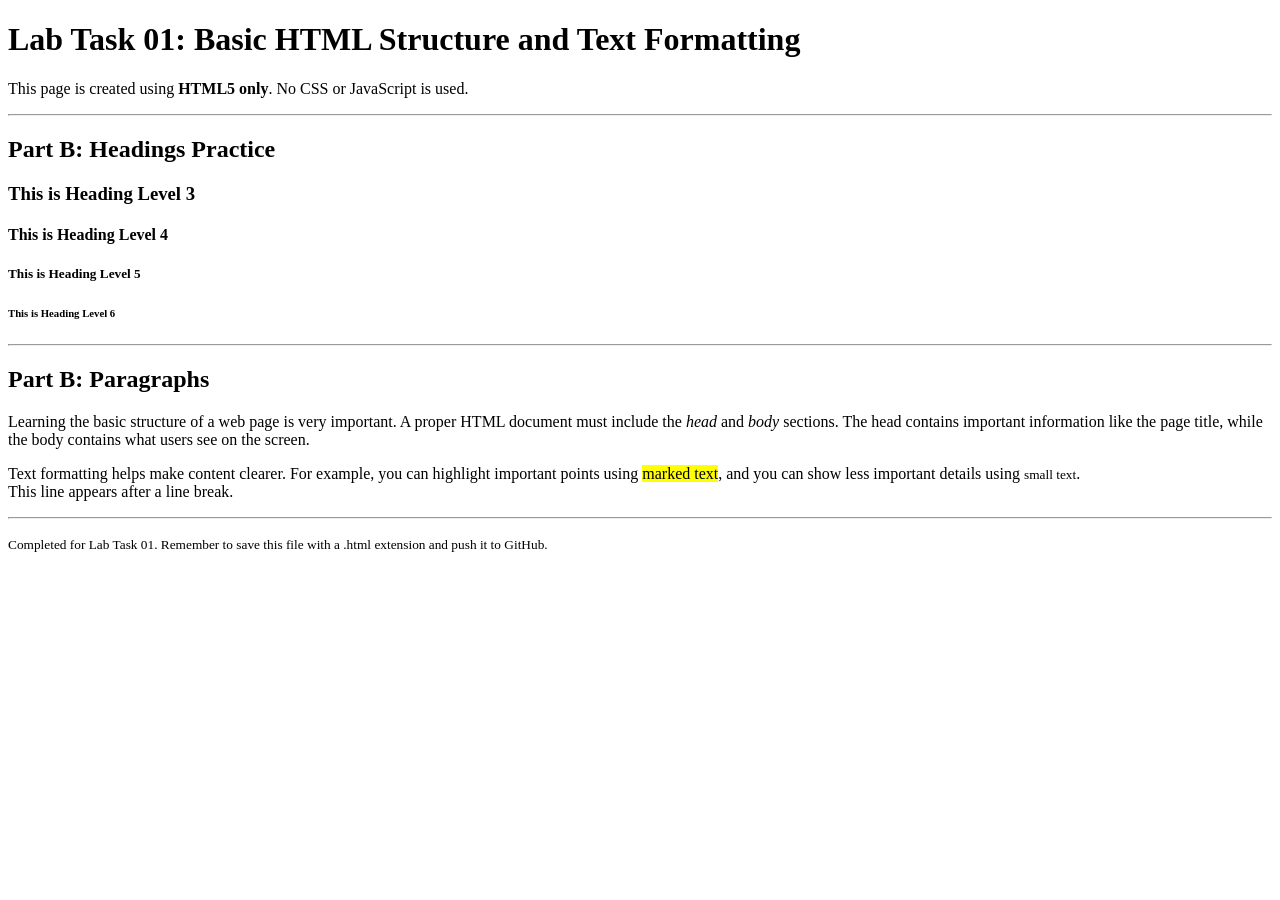
<file: L1.html>
<!DOCTYPE html>
<html lang="en">
<head>
<meta charset="UTF-8">
<meta name="description" content="Lab Task 01: Basic HTML Structure and Text Formatting using HTML5 only.">
<title>Lab Task 01 - HTML Structure</title>
</head>
<body>
 
    <!-- Header Section: Main title of the page -->
<header>
<h1>Lab Task 01: Basic HTML Structure and Text Formatting</h1>
<p>
            This page is created using <strong>HTML5 only</strong>. No CSS or JavaScript is used.
</p>
</header>
 
    <hr>
 
    <!-- Headings Section: Demonstrating all heading levels -->
<section>
<h2>Part B: Headings Practice</h2>
<h3>This is Heading Level 3</h3>
<h4>This is Heading Level 4</h4>
<h5>This is Heading Level 5</h5>
<h6>This is Heading Level 6</h6>
</section>
 
    <hr>
 
    <!-- Paragraph Section: Two paragraphs using different text formatting tags -->
<section>
<h2>Part B: Paragraphs</h2>
 
        <p>
            Learning the basic structure of a web page is very important. A proper HTML document must include
            the <em>head</em> and <em>body</em> sections. The head contains important information like the page title,
            while the body contains what users see on the screen.
</p>
 
        <p>
            Text formatting helps make content clearer. For example, you can highlight important points using
<mark>marked text</mark>, and you can show less important details using <small>small text</small>.
<br>
            This line appears after a line break.
</p>
</section>
 
    <hr>
 
    <!-- Footer Section: Closing note -->
<footer>
<p>
<small>Completed for Lab Task 01. Remember to save this file with a .html extension and push it to GitHub.</small>
</p>
</footer>
 
</body>
</html>
</file>
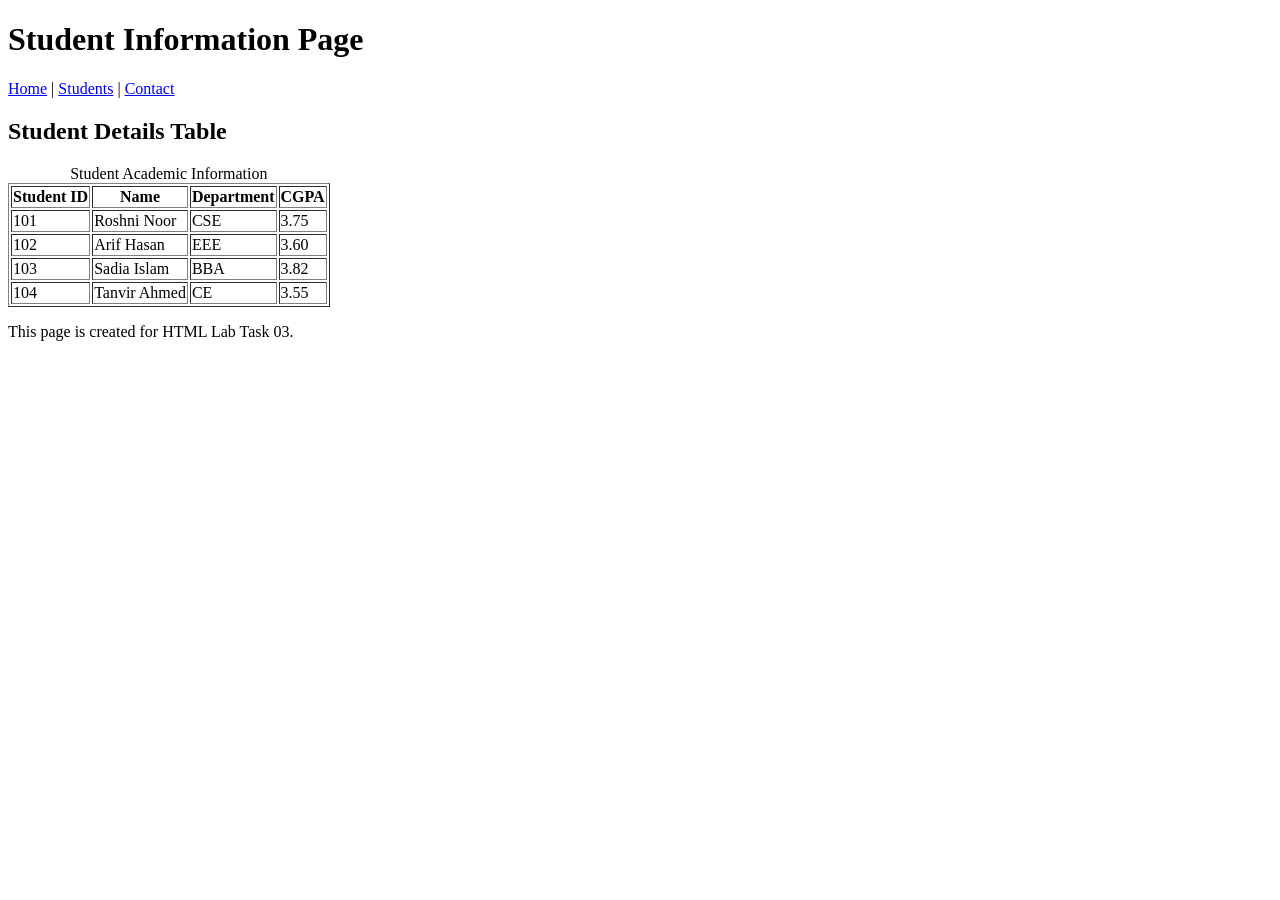
<file: L3.html>
<!DOCTYPE html>
<html lang="en">
 
<head>
<meta charset="UTF-8">
<title>Lab Task 03</title>
</head>
 
<body>
 
    <!-- Header part -->
<header>
<h1 title="Page title">Student Information Page</h1>
</header>
 
    <!-- Navigation links -->
<nav>
<a href="#home">Home</a> |
<a href="#students">Students</a> |
<a href="#contact">Contact</a>
</nav>
 
    <!-- Main content starts -->
<main>
 
        <!-- Section for table -->
<section id="students">
<h2>Student Details Table</h2>
 
            <table border="1" title="Student table">
<caption>Student Academic Information</caption>
 
                <tr>
<th scope="col">Student ID</th>
<th scope="col">Name</th>
<th scope="col">Department</th>
<th scope="col">CGPA</th>
</tr>
 
                <tr>
<td>101</td>
<td>Roshni Noor</td>
<td>CSE</td>
<td>3.75</td>
</tr>
 
                <tr>
<td>102</td>
<td>Arif Hasan</td>
<td>EEE</td>
<td>3.60</td>
</tr>
 
                <tr>
<td>103</td>
<td>Sadia Islam</td>
<td>BBA</td>
<td>3.82</td>
</tr>
 
                <tr>
<td>104</td>
<td>Tanvir Ahmed</td>
<td>CE</td>
<td>3.55</td>
</tr>
 
            </table>
</section>
 
    </main>
 
    <!-- Footer section -->
<footer>
<p id="contact">
            This page is created for HTML Lab Task 03.
</p>
</footer>
 
</body>
 
</html>
</file>
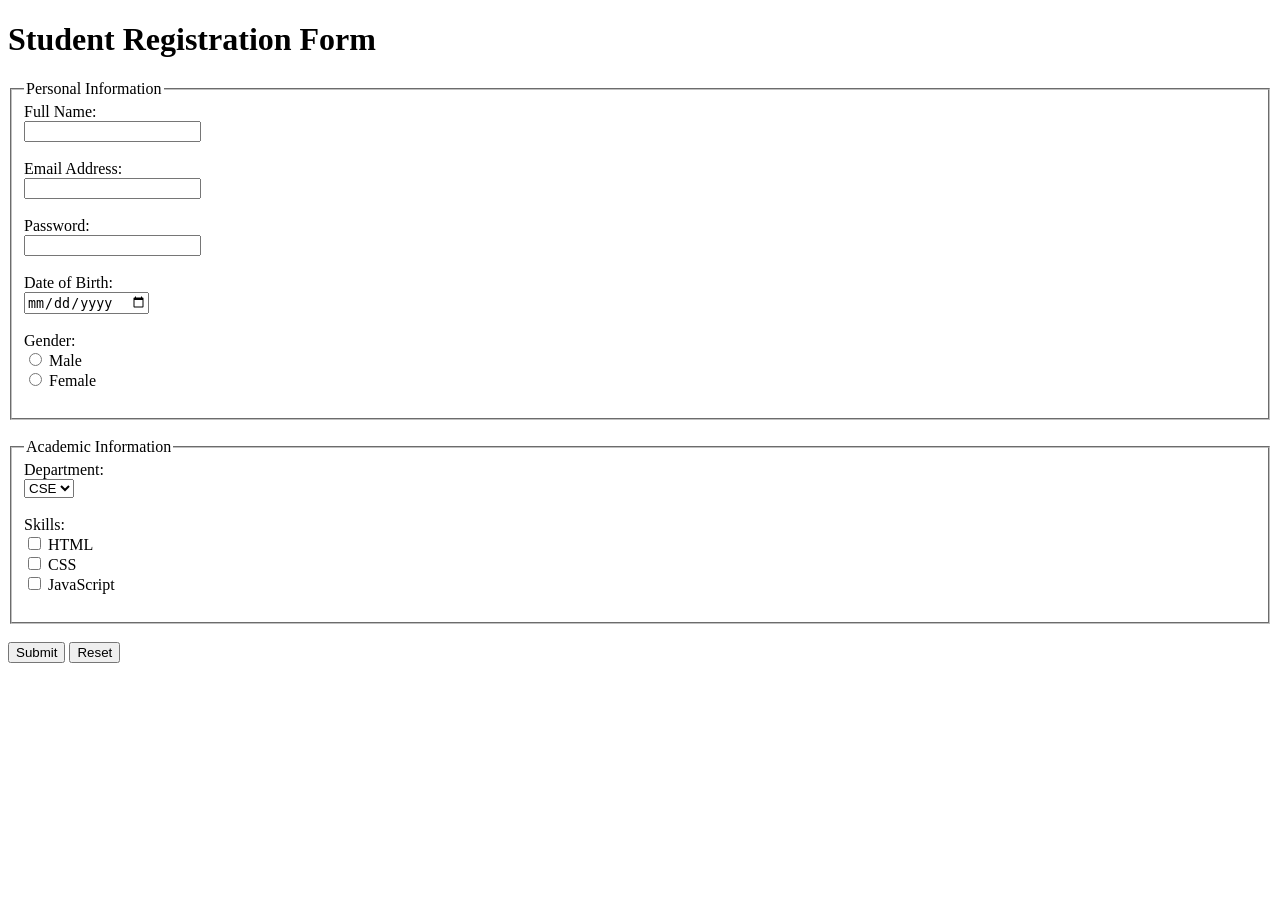
<file: L4.html>
<!DOCTYPE html>
<html lang="en">
 
<head>
<meta charset="UTF-8">
<title>Lab Task 04</title>
</head>
 
<body>
 
    <!-- Form starts here -->
<h1>Student Registration Form</h1>
 
    <form action="#" method="post">
 
        <!-- Personal information section -->
<fieldset>
<legend>Personal Information</legend>
 
            <label for="fullname">Full Name:</label><br>
<input type="text" id="fullname" name="fullname"><br><br>
 
            <label for="email">Email Address:</label><br>
<input type="email" id="email" name="email"><br><br>
 
            <label for="password">Password:</label><br>
<input type="password" id="password" name="password"><br><br>
 
            <label for="dob">Date of Birth:</label><br>
<input type="date" id="dob" name="dob"><br><br>
 
            <label>Gender:</label><br>
<input type="radio" id="male" name="gender" value="male">
<label for="male">Male</label><br>
 
            <input type="radio" id="female" name="gender" value="female">
<label for="female">Female</label><br><br>
</fieldset>
 
        <br>
 
        <!-- Academic information section -->
<fieldset>
<legend>Academic Information</legend>
 
            <label for="department">Department:</label><br>
<select id="department" name="department">
<option value="cse">CSE</option>
<option value="eee">EEE</option>
<option value="bba">BBA</option>
<option value="ce">CE</option>
</select><br><br>
 
            <label>Skills:</label><br>
<input type="checkbox" id="html" name="skills" value="html">
<label for="html">HTML</label><br>
 
            <input type="checkbox" id="css" name="skills" value="css">
<label for="css">CSS</label><br>
 
            <input type="checkbox" id="js" name="skills" value="javascript">
<label for="js">JavaScript</label><br><br>
</fieldset>
 
        <br>
 
        <!-- Form buttons -->
<input type="submit" value="Submit">
<input type="reset" value="Reset">
 
    </form>
 
</body>
 
</html>
</file>
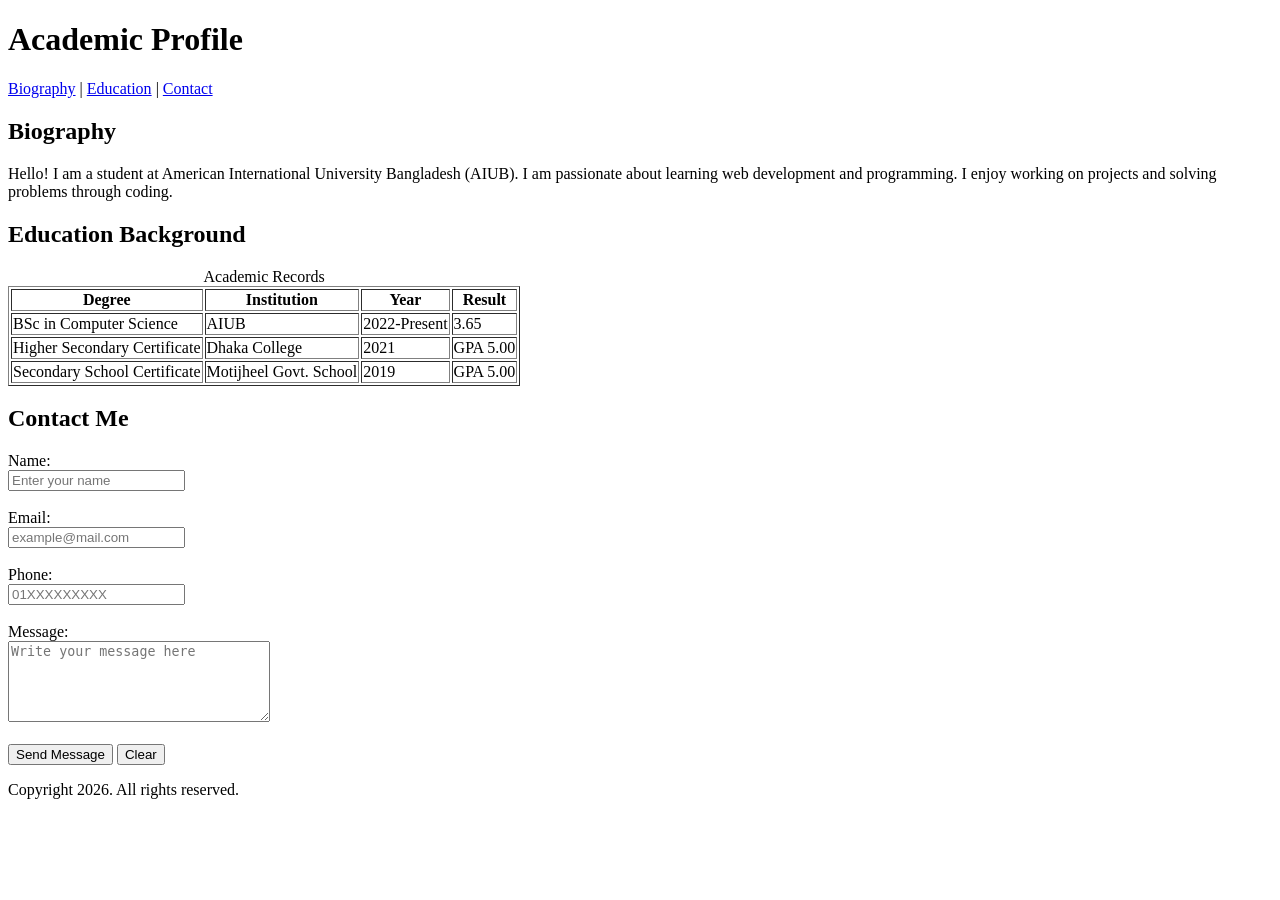
<file: L5.html>
<!DOCTYPE html>
<html lang="en">
<head>
    <meta charset="UTF-8">
    <meta name="description" content="Personal academic profile page for student portfolio">
    <meta name="keywords" content="student, profile, education, academic, AIUB">
    <meta name="author" content="John Ahmed">
    <title>My Academic Profile</title>
</head>
<body>

    <header>
        <h1> Academic Profile</h1>
        <nav>
            <a href="#biography">Biography</a> |
            <a href="#education">Education</a> |
            <a href="#contact">Contact</a>
        </nav>
    </header>

    <main>

        <section id="biography">
            <h2>Biography</h2>
            <p>
                Hello! I am a student at American International University Bangladesh (AIUB). 
                I am passionate about learning web development and programming. 
                I enjoy working on projects and solving problems through coding.
            </p>
        </section>

        <section id="education">
            <h2>Education Background</h2>
            
            <table border="1">
                <caption>Academic Records</caption>
                
                <thead>
                    <tr>
                        <th>Degree</th>
                        <th>Institution</th>
                        <th>Year</th>
                        <th>Result</th>
                    </tr>
                </thead>
                
                <tbody>
                    <tr>
                        <td>BSc in Computer Science</td>
                        <td>AIUB</td>
                        <td>2022-Present</td>
                        <td>3.65</td>
                    </tr>
                    <tr>
                        <td>Higher Secondary Certificate</td>
                        <td>Dhaka College</td>
                        <td>2021</td>
                        <td>GPA 5.00</td>
                    </tr>
                    <tr>
                        <td>Secondary School Certificate</td>
                        <td>Motijheel Govt. School</td>
                        <td>2019</td>
                        <td>GPA 5.00</td>
                    </tr>
                </tbody>
            </table>
        </section>

        <section id="contact">
            <h2>Contact Me</h2>
            
            <form action="#" method="post">
                
                <label for="name">Name:</label><br>
                <input type="text" id="name" name="name" placeholder="Enter your name" required maxlength="50">
                <br><br>
                
                <label for="email">Email:</label><br>
                <input type="email" id="email" name="email" placeholder="example@mail.com" required>
                <br><br>
                
                <label for="phone">Phone:</label><br>
                <input type="tel" id="phone" name="phone" placeholder="01XXXXXXXXX" pattern="[0-9]{11}">
                <br><br>
                
                <label for="message">Message:</label><br>
                <textarea id="message" name="message" rows="5" cols="30" placeholder="Write your message here" required maxlength="500"></textarea>
                <br><br>
                
                <input type="submit" value="Send Message">
                <input type="reset" value="Clear">
                
            </form>
        </section>

    </main>

    <footer>
        
        <p>Copyright 2026. All rights reserved.</p>
    </footer>

</body>
</html>
</file>
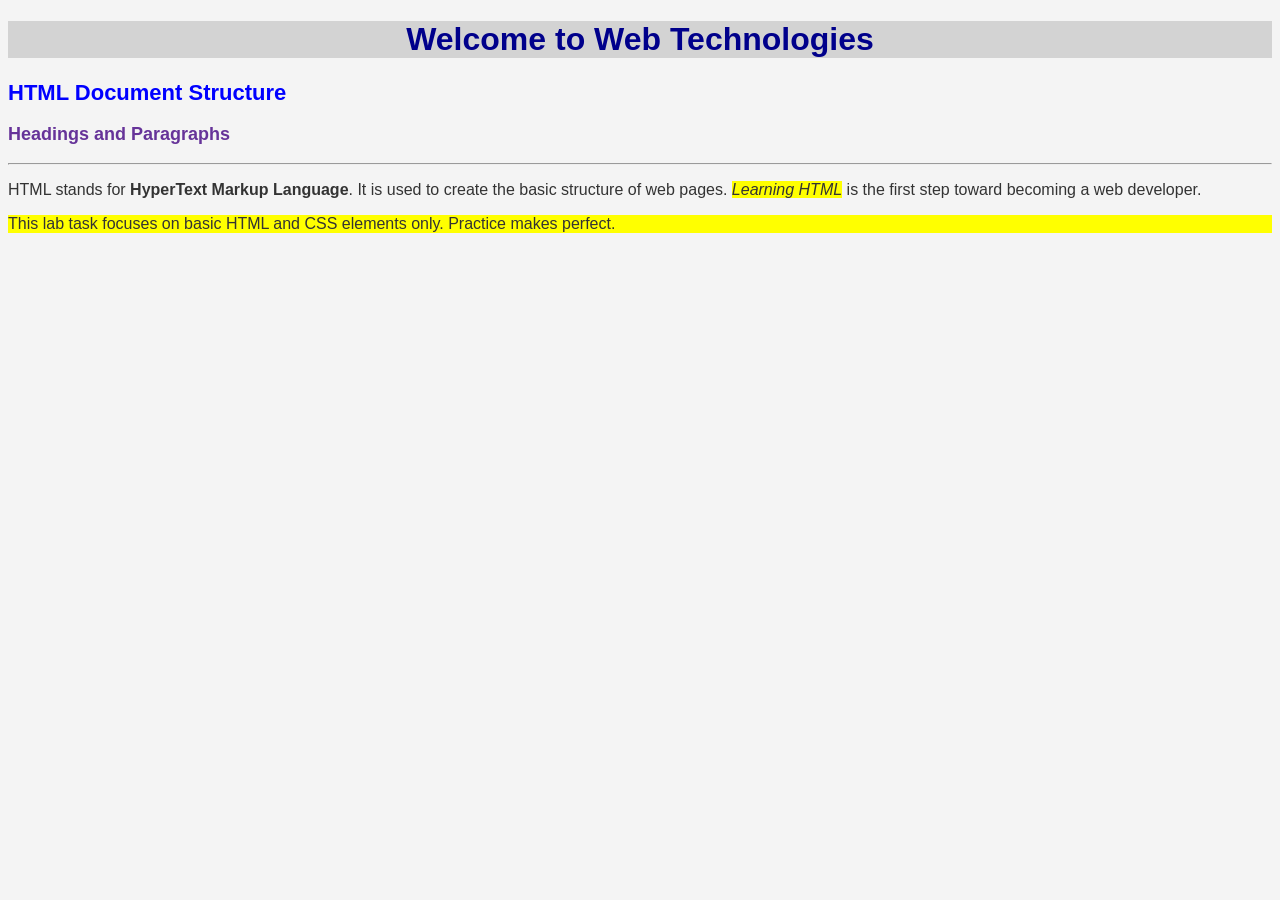
<file: Lab1.html>
<!DOCTYPE html>
<html lang="en">
<head>
    <meta charset="UTF-8">
    <meta name="description" content="Lab Task 01: Introduction to CSS and Basic Selectors">
    <title>Lab Task 01 - CSS Basics</title>
 
    <!-- External CSS -->
    <link rel="stylesheet" href="Lab1.css">
 
    <!-- Internal CSS -->
    <style>
        /* Universal Selector */
        * {
            font-family: Arial, sans-serif;
        }
 
        /* Element Selector */
        p {
            font-size: 16px;
            text-align: justify;
        }
 
        /* ID Selector */
        #mainTitle {
            color: darkblue;
            text-align: center;
        }
 
        /* Class Selector */
        .highlight {
            background-color: yellow;
        }
    </style>
</head>
 
<body>
 
    <!-- Inline CSS -->
    <h1 id="mainTitle" style="background-color: lightgray;">
        Welcome to Web Technologies
    </h1>
 
    <h2>HTML Document Structure</h2>
    <h3>Headings and Paragraphs</h3>
 
    <hr>
 
    <p>
        HTML stands for <strong>HyperText Markup Language</strong>.
        It is used to create the basic structure of web pages.
        <em class="highlight">Learning HTML</em> is the first step toward becoming a web developer.
    </p>
 
    <p class="highlight">
        This lab task focuses on basic HTML and CSS elements only.
        Practice makes perfect.
    </p>
 
</body>
</html>
</file>
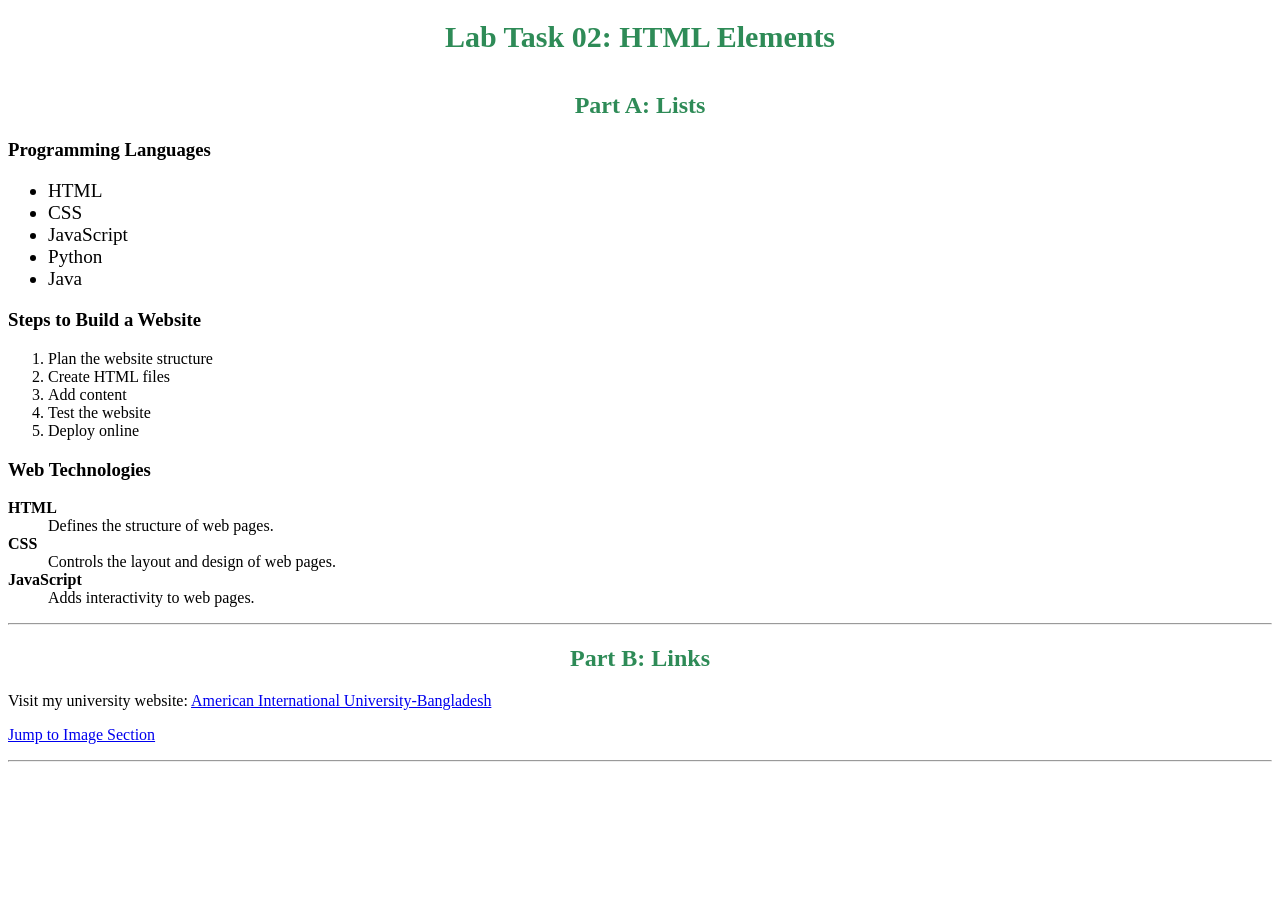
<file: Lab2.html>
<!DOCTYPE html>
<html lang="en">
<head>
    <meta charset="UTF-8">
    <title>Lab Task 02 - Lists, Links, and Images</title>
 
    <!-- External CSS -->
    <link rel="stylesheet" href="Lab2.css">
</head>
 
<body>
 
    <!-- Main Heading -->
    <h1 id="top" title="Main Heading">Lab Task 02: HTML Elements</h1>
 
    <!-- Part A: Lists -->
    <h2>Part A: Lists</h2>
 
    <h3>Programming Languages</h3>
    <ul class="language-list">
        <li>HTML</li>
        <li>CSS</li>
        <li>JavaScript</li>
        <li>Python</li>
        <li>Java</li>
    </ul>
 
    <h3>Steps to Build a Website</h3>
    <ol>
        <li>Plan the website structure</li>
        <li>Create HTML files</li>
        <li>Add content</li>
        <li>Test the website</li>
        <li>Deploy online</li>
    </ol>
 
    <h3>Web Technologies</h3>
    <dl>
        <dt><strong>HTML</strong></dt>
        <dd>Defines the structure of web pages.</dd>
 
        <dt><strong>CSS</strong></dt>
        <dd>Controls the layout and design of web pages.</dd>
 
        <dt><strong>JavaScript</strong></dt>
        <dd>Adds interactivity to web pages.</dd>
    </dl>
 
    <hr>
 
    <!-- Part B: Links -->
    <h2 id="links">Part B: Links</h2>
 
    <p>
        Visit my university website:
        <a href="https://www.aiub.edu" target="_blank" title="AIUB Official Website">
            American International University-Bangladesh
        </a>
    </p>
 
    <p>
        <a href="https://www.daily-sun.com/post/657211" title="Go to Image Section">
            Jump to Image Section
        </a>
    </p>
 
    <hr>
 
    <!-- P
</file>
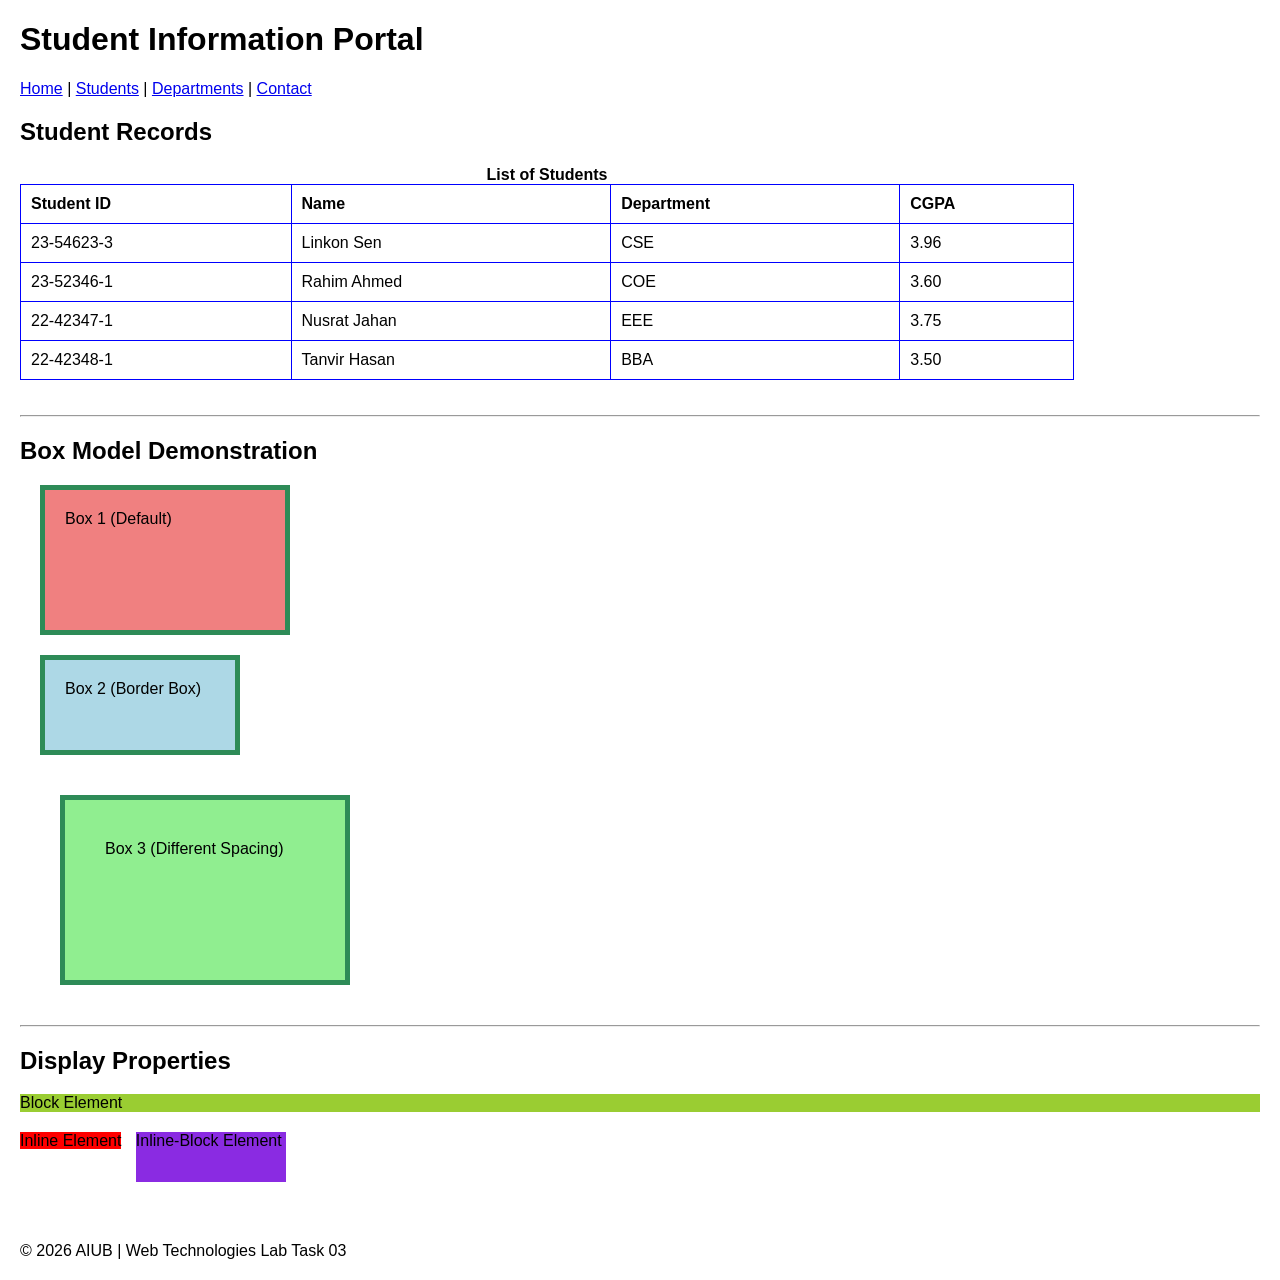
<file: Lab3.html>
<!DOCTYPE html>
<html>
<head>
    <title>Lab Task 03 - Tables and Semantic HTML5</title>
    <link rel="stylesheet" href="Lab3.css">
</head>

<body>

    <header>
        <h1>Student Information Portal</h1>
    </header>

    <nav>
        <a href="#">Home</a> |
        <a href="#">Students</a> |
        <a href="#">Departments</a> |
        <a href="#">Contact</a>
    </nav>

    <main>

        
        <section>
            <h2>Student Records</h2>

            <table>
                <caption><strong>List of Students</strong></caption>

                <tr>
                    <th>Student ID</th>
                    <th>Name</th>
                    <th>Department</th>
                    <th>CGPA</th>
                </tr>

                <tr>
                    <td>23-54623-3</td>
                    <td>Linkon Sen</td>
                    <td>CSE</td>
                    <td>3.96</td>
                </tr>

                <tr>
                    <td>23-52346-1</td>
                    <td>Rahim Ahmed</td>
                    <td>COE</td>
                    <td>3.60</td>
                </tr>

                <tr>
                    <td>22-42347-1</td>
                    <td>Nusrat Jahan</td>
                    <td>EEE</td>
                    <td>3.75</td>
                </tr>

                <tr>
                    <td>22-42348-1</td>
                    <td>Tanvir Hasan</td>
                    <td>BBA</td>
                    <td>3.50</td>
                </tr>

            </table>
        </section>

        <hr>

        
        <section>
            <h2>Box Model Demonstration</h2>

            <div class="box box1">Box 1 (Default)</div>
            <div class="box box2">Box 2 (Border Box)</div>
            <div class="box box3">Box 3 (Different Spacing)</div>
        </section>

        <hr>

        
        <section>
            <h2>Display Properties</h2>

            <div class="block-box">Block Element</div>

            <span class="inline-box">Inline Element</span>

            <div class="inline-block-box">Inline-Block Element</div>

            <p class="hidden-box">This paragraph is display none.</p>

            <p class="visibility-box">This paragraph is visibility hidden.</p>
        </section>

    </main>

    <footer>
        <p>&copy; 2026 AIUB | Web Technologies Lab Task 03</p>
    </footer>

</body>
</html>
</file>
<file: Lab1.css>
body {
    background-color: #f4f4f4;
    color: #333;
}
 
h2 {
    color: blue;
    font-size: 22px;
}
 
h3 {
    color: rebeccapurple;
    font-size: 18px;
}
</file>
<file: Lab2.css>
/* -----------------------------
   GROUP SELECTOR
------------------------------*/
h1, h2 {
    color: seagreen;
    text-align: center;
}
 
/* -----------------------------
   ABSOLUTE UNITS
------------------------------*/
h1 {
    font-size: 30px;      /* px */
    margin-bottom: 1cm;   /* cm */
}
 
img {
    width: 300px;         /* px */
    height: 5cm;          /* cm */
}
 
/* -----------------------------
   RELATIVE UNITS
------------------------------*/
body {
    font-size: 16px;
}
 
.language-list {
    width: 60%;          /* % */
    font-size: 1.2em;    /* em */
}
 
section {
    padding: 2rem;       /* rem */
    height: 30vh;        /* vh */
}
 
/* -----------------------------
   DESCENDANT SELECTOR
------------------------------*/
.form-section p {
    color: gray;
    font-size: 1.1rem;
}
 
/* -----------------------------
   ATTRIBUTE SELECTOR
------------------------------*/
input[type="text"] {
    padding: 10px;
    width: 50%;
    border: 2px solid gray;
}
 
/* -----------------------------
   PSEUDO-CLASSES
------------------------------*/
a:hover {
    color:maroon;
}
 
button:hover {
    background-color: lightblue;
}
 
button:active {
    background-color: green;
    color: blue;
}
 
input[type="text"]:focus {
    border-color: maroon;
    outline: none;
}
</file>
<file: Lab3.css>
body {
    font-family: Arial, sans-serif;
    margin: 20px;
}

table {
    border-collapse: collapse;
    width: 85%;
    margin-bottom: 35px;
}

th, td {
    border: 1px solid blue;
    padding: 10px;
    text-align: justify;
}


.box {
    width: 200px;
    height: 100px;
    margin: 20px;
    border: 5px solid seagreen;
    padding: 20px;
    background-color: lightcoral;
}

.box2 {
    box-sizing: border-box;
    background-color: lightblue;
}

.box3 {
    padding: 40px;
    margin: 40px;
    background-color: lightgreen;
}


.block-box {
    display: block;
    background-color:yellowgreen;
    margin-bottom: 10px;
}

.inline-box {
    display: inline;
    background-color: red;
}

.inline-block-box {
    display: inline-block;
    width: 150px;
    height: 50px;
    background-color: blueviolet;
    margin: 10px;
}

.hidden-box {
    display: none;
}

.visibility-box {
    visibility: hidden;
}
</file>
